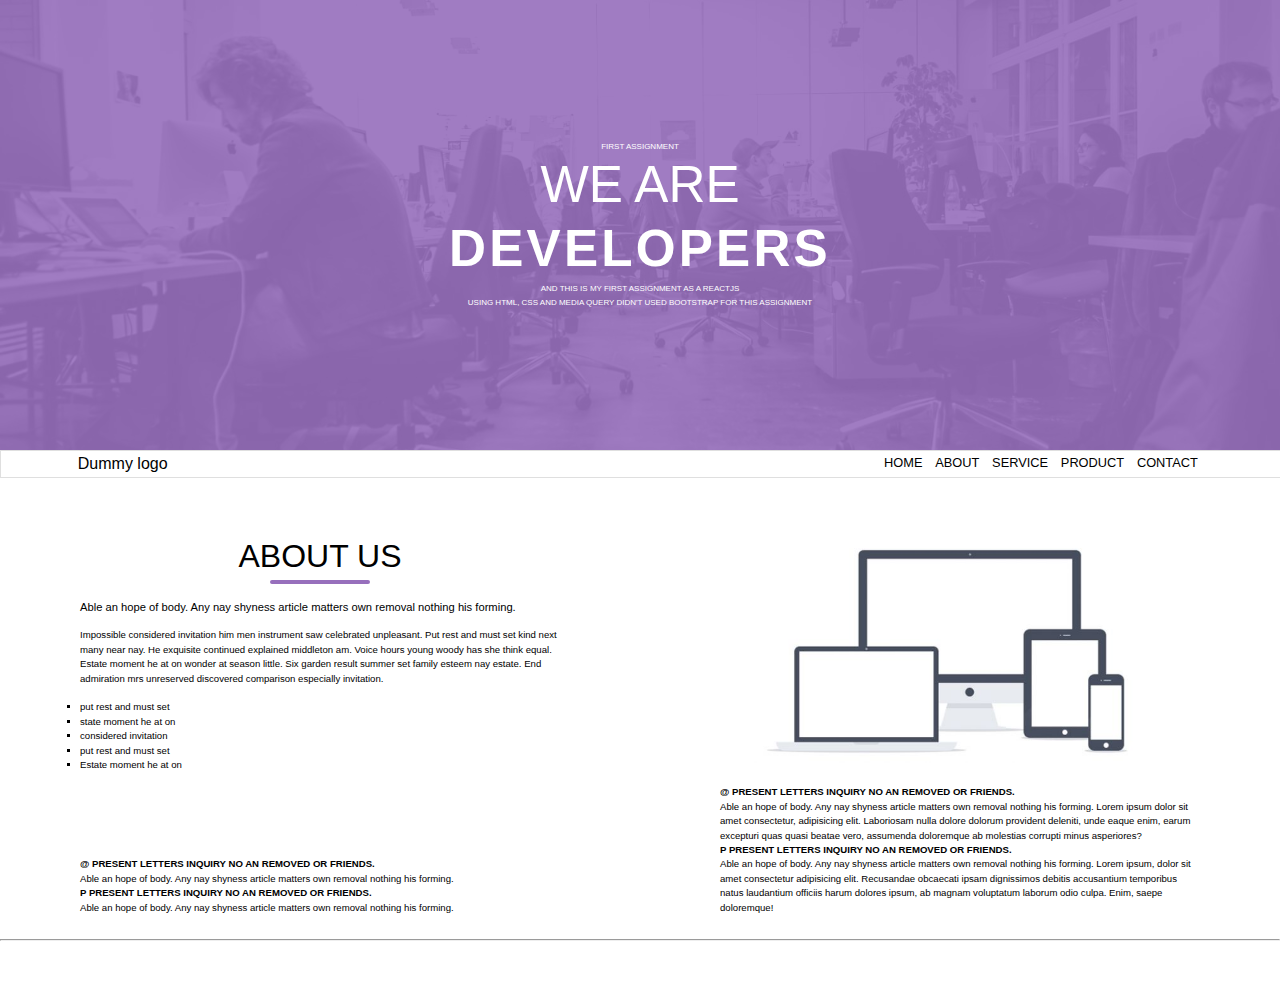
<file: index.html>
<!DOCTYPE html>
<html lang="en">
<head>
    <meta charset="UTF-8">
    <meta http-equiv="X-UA-Compatible" content="IE=edge">
    <meta name="viewport" content="width=device-width, initial-scale=1.0">
    <title>Document</title>
    <link rel="stylesheet" href="css_reset.css">
    <link rel="stylesheet" href="assig.css">
</head>
<body>
    <div class="container">
        <div class="header">
            <img id="head_pic" src="bg.jpg" alt="">
            <div class="header_txt">
                <h6 class="s_txt">FIRST ASSIGNMENT</h6>
                <h1 class="h_txt">WE ARE</h1>
                <h1 class="h_b_txt">DEVELOPERS</h1>
                <h6 class="s_txt">AND THIS IS MY FIRST ASSIGNMENT AS A REACTJS </h6>
                <h6 class="s_txt">USING HTML, CSS AND MEDIA QUERY DIDN'T USED BOOTSTRAP FOR THIS ASSIGNMENT</h6>
            </div>
        </div>
        <div class="menu">
            <div class="logo">
                <p>Dummy logo</p>
            </div>
            <div class="menu_options">
                <ul >
                    <li>HOME</li>
                    <li>ABOUT</li>
                    <li>SERVICE</li>
                    <li>PRODUCT</li>
                    <li>CONTACT</li>
                </ul>
            </div>
        </div>
        <div class="content">
            <div class="box">
                <div class="upper_box">
                    <h1 style="text-align: center; font-size: 2rem; padding: 0.7rem;">ABOUT US</h1>
                    <hr style="border: 2px solid rgb(151, 111, 188);border-radius: 5px; width: 20%; margin-bottom: 1rem;">
                    <p style="font-size: 0.7rem;">Able an hope of body. Any nay shyness article matters own removal nothing his forming.</p> <br>
                    <p style="font-size: 0.6rem;">Impossible considered invitation him men instrument saw celebrated unpleasant. Put rest and must set kind next many near nay. He exquisite continued explained middleton am. Voice hours young woody has she think equal. Estate moment he at on wonder at season little. Six garden result summer set family esteem nay estate. End admiration mrs unreserved discovered comparison especially invitation.</p> <br>
                    <ol style="font-size: 0.6rem;list-style-type:square;;">
                        <li>put rest and must set</li>
                        <li>state moment he at on</li>
                        <li>considered invitation</li>
                        <li>put rest and must set</li>
                        <li>Estate moment he at on</li>
                    </ol>
                </div>
                <div class="lower_box">
                    <p style="font-weight: 600;">@ PRESENT LETTERS INQUIRY NO AN REMOVED OR FRIENDS.</p>
                    <p>Able an hope of body. Any nay shyness article matters own removal nothing his forming.</p>
                    <p style="font-weight: 600;">P PRESENT LETTERS INQUIRY NO AN REMOVED OR FRIENDS.</p>
                    <p>Able an hope of body. Any nay shyness article matters own removal nothing his forming.</p>
                </div>
            </div>
            <div class="box">
                <div class="upper_box" style="text-align: center;">
                    <img id="device_img" src="devices.jpg" alt="">
                </div>
                <div class="lower_box">
                    <p style="font-weight: 600;">@ PRESENT LETTERS INQUIRY NO AN REMOVED OR FRIENDS.</p>
                    <p>Able an hope of body. Any nay shyness article matters own removal nothing his forming. Lorem ipsum dolor sit amet consectetur, adipisicing elit. Laboriosam nulla dolore dolorum provident deleniti, unde eaque enim, earum excepturi quas quasi beatae vero, assumenda doloremque ab molestias corrupti minus asperiores?</p>
                    <p style="font-weight: 600;">P PRESENT LETTERS INQUIRY NO AN REMOVED OR FRIENDS.</p>
                    <p>Able an hope of body. Any nay shyness article matters own removal nothing his forming. Lorem ipsum, dolor sit amet consectetur adipisicing elit. Recusandae obcaecati ipsam dignissimos debitis accusantium temporibus natus laudantium officiis harum dolores ipsum, ab magnam voluptatum laborum odio culpa. Enim, saepe doloremque!</p>
                </div>
            </div>
        </div>
        <hr>
        <footer></footer>
    </div>
</body>
</html>
</file>
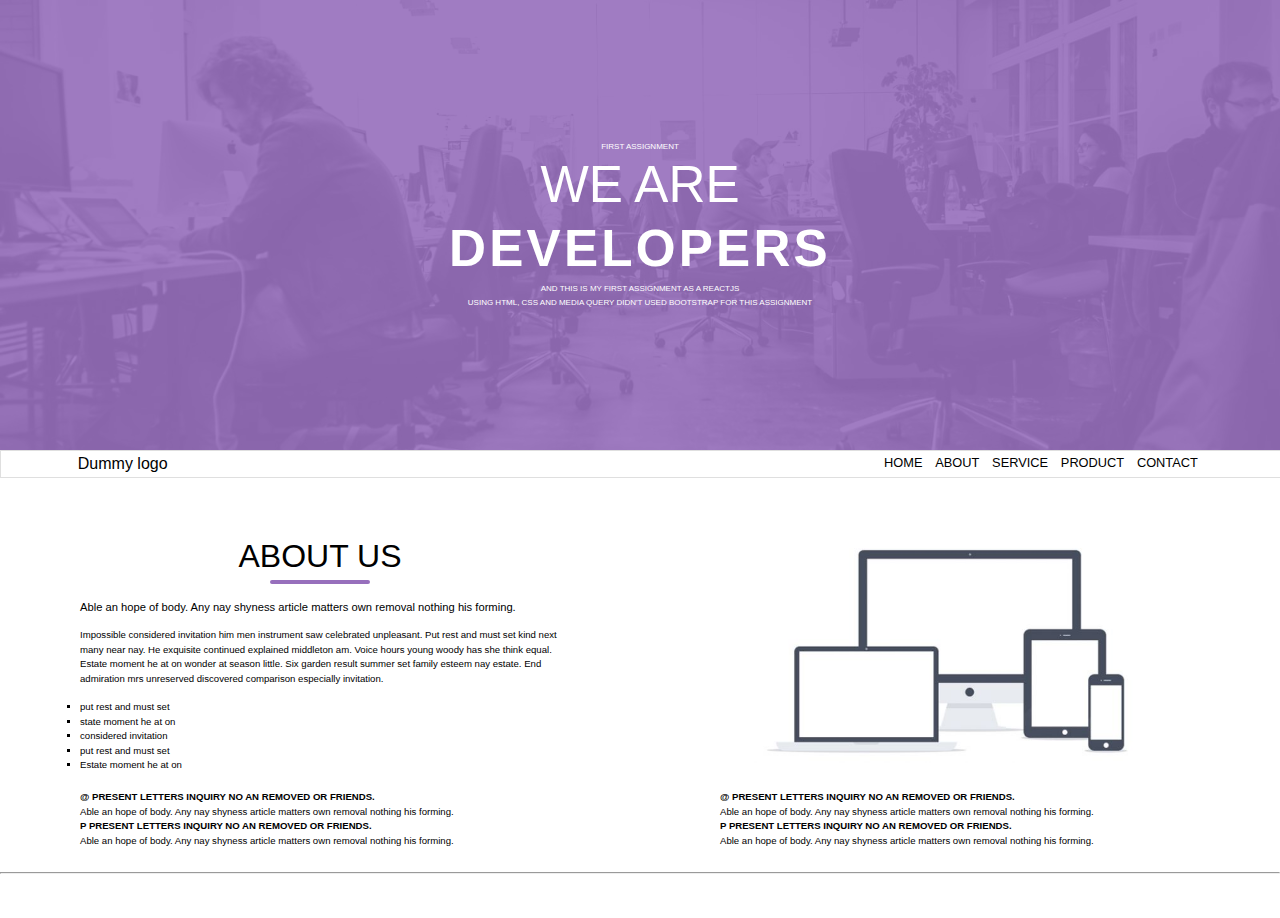
<file: assig1.html>
<!DOCTYPE html>
<html lang="en">
<head>
    <meta charset="UTF-8">
    <meta http-equiv="X-UA-Compatible" content="IE=edge">
    <meta name="viewport" content="width=device-width, initial-scale=1.0">
    <title>Document</title>
    <link rel="stylesheet" href="css_reset.css">
    <link rel="stylesheet" href="assig.css">
</head>
<body>
    <div class="container">
        <div class="header">
            <img id="head_pic" src="bg.jpg" alt="">
            <div class="header_txt">
                <h6 class="s_txt">FIRST ASSIGNMENT</h6>
                <h1 class="h_txt">WE ARE</h1>
                <h1 class="h_b_txt">DEVELOPERS</h1>
                <h6 class="s_txt">AND THIS IS MY FIRST ASSIGNMENT AS A REACTJS </h6>
                <h6 class="s_txt">USING HTML, CSS AND MEDIA QUERY DIDN'T USED BOOTSTRAP FOR THIS ASSIGNMENT</h6>
            </div>
        </div>
        <div class="menu">
            <div class="logo">
                <p>Dummy logo</p>
            </div>
            <div class="menu_options">
                <ul >
                    <li>HOME</li>
                    <li>ABOUT</li>
                    <li>SERVICE</li>
                    <li>PRODUCT</li>
                    <li>CONTACT</li>
                </ul>
            </div>
        </div>
        <div class="content">
            <div class="box">
                <div class="upper_box">
                    <h1 style="text-align: center; font-size: 2rem; padding: 0.7rem;">ABOUT US</h1>
                    <hr style="border: 2px solid rgb(151, 111, 188);border-radius: 5px; width: 20%; margin-bottom: 1rem;">
                    <p style="font-size: 0.7rem;">Able an hope of body. Any nay shyness article matters own removal nothing his forming.</p> <br>
                    <p style="font-size: 0.6rem;">Impossible considered invitation him men instrument saw celebrated unpleasant. Put rest and must set kind next many near nay. He exquisite continued explained middleton am. Voice hours young woody has she think equal. Estate moment he at on wonder at season little. Six garden result summer set family esteem nay estate. End admiration mrs unreserved discovered comparison especially invitation.</p> <br>
                    <ol style="font-size: 0.6rem;list-style-type:square;;">
                        <li>put rest and must set</li>
                        <li>state moment he at on</li>
                        <li>considered invitation</li>
                        <li>put rest and must set</li>
                        <li>Estate moment he at on</li>
                    </ol>
                </div>
                <div class="lower_box">
                    <p style="font-weight: 600;">@ PRESENT LETTERS INQUIRY NO AN REMOVED OR FRIENDS.</p>
                    <p>Able an hope of body. Any nay shyness article matters own removal nothing his forming.</p>
                    <p style="font-weight: 600;">P PRESENT LETTERS INQUIRY NO AN REMOVED OR FRIENDS.</p>
                    <p>Able an hope of body. Any nay shyness article matters own removal nothing his forming.</p>
                </div>
            </div>
            <div class="box">
                <div class="upper_box" style="text-align: center;;">
                    <img id="device_img" src="devices.jpg" alt="">
                </div>
                <div class="lower_box">
                    <p style="font-weight: 600;">@ PRESENT LETTERS INQUIRY NO AN REMOVED OR FRIENDS.</p>
                    <p>Able an hope of body. Any nay shyness article matters own removal nothing his forming.</p>
                    <p style="font-weight: 600;">P PRESENT LETTERS INQUIRY NO AN REMOVED OR FRIENDS.</p>
                    <p>Able an hope of body. Any nay shyness article matters own removal nothing his forming.</p>
                </div>
            </div>
        </div>
        <hr>
        <footer></footer>
    </div>
</body>
</html>
</file>
<file: assig.css>
html{
    font-family:'roboto',sans-serif; 
}
.container{
    width: 100%; height: auto;
    /* background-color: yellowgreen; */
}

.header{
    height: 50vh; width: 100%;
    display: flex;
    align-items: center;
    /* background-color: blueviolet; */
}
.header::before{
    content: "";
    position: absolute;
    top: 0; left: 0;
    height: 50vh;  width: 100%;
    background-color: rgba(151, 111, 188, 0.908);
}
#head_pic{
    height: 50vh;  
    /* height: auto; */
    width: 100%;
    object-fit: cover;
}
.header_txt{
    display: grid; place-items: center;
    width: 100%;
    position: absolute;
    text-align: center;

    /* position: absolute;
    color: #ffffff;
    z-index: 99;
    display: flex; 
    flex-direction: column;
    width: 100%;
    place-items: center; */

}
.s_txt{
    color: white; font-size: 0.5rem;
    padding: 0.2rem;
}
.h_txt{
    font-size: 3.2rem; color: white; 
    font-weight:lighter; padding: 0.3rem;
}
.h_b_txt{
    font-size: 3.2rem; color: white;
    letter-spacing: 0.2rem; font-weight:bolder;
    padding: 0.5rem;
}


.menu{
    position: absolute;
    width: 100%; 
    /* height: 10vh; */
    border: 1px solid rgba(211, 211, 211, 0.725);
    background-color: white;
    display: flex;
    justify-content: space-between; align-items: center;
}
.logo{
    margin-left: 6%; 
}
.menu_options{
    margin-right: 6%;
}
.menu_options li {
    float: left;
    padding: 0.4rem;
    font-size: 0.8rem;
}
.menu_options li:hover{
    cursor: pointer;
    color: rgb(151, 111, 188);
    border-bottom:2px solid rgb(151, 111, 188);
}

.content{
    height: auto; 
    width: 100%;
    /* background-color: plum; */
    display: flex;
    flex-wrap: wrap;
}
.box{
    /* position: relative; taki m right wale ki lower div to neeche stick kr pau */
    position: relative;
    text-align: left;
    font-size: 0.6rem; line-height: 0.9rem;

    height: auto; width: 40%; 
    /* background-color: aqua;  */
    padding: 1rem;
    margin: 5%; 
    margin-top: 8vh; 
    margin-bottom: 0%;
    flex: 1 1 250px;

    display: flex;
    flex-direction: column;
    justify-content: space-between;

}
.box:first-child{
    /* margin-left:auto ; */
}
.box:last-child{
}

.upper_box{ 
    height: auto; width: 100%; 
    /* background-color: brown;  */
    margin-bottom: 2vh;}
.lower_box{ 
    height: auto; width: 100%; 
    /* background-color: green;  */

}
#device_img{ 
    height: auto; 
    max-height: 25vh;
    min-height: 15vh;
    object-fit: cover;
}

footer{
    height: 4vh; 
    /* background-color: red; */
}
</file>
